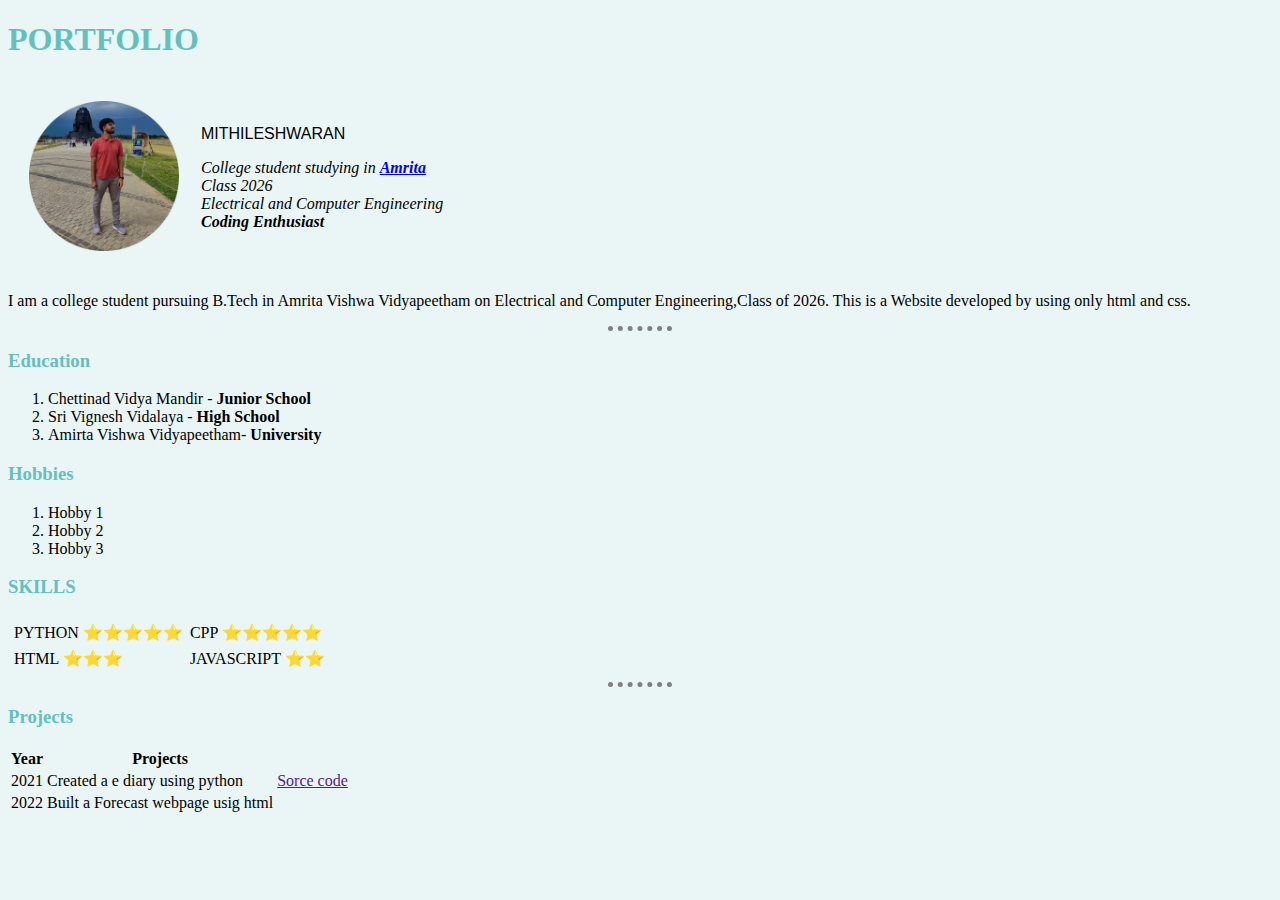
<file: index.html>
<!DOCTYPE html>
<html lang="en">
<head>
    <meta charset="UTF-8">
    <meta http-equiv="X-UA-Compatible" content="IE=edge">
    <link rel="stylesheet" href="styles.css">
    <meta name="viewport" content="width=device-width, initial-scale=1.0">
    <title>Mithileshwaran's Website</title>
</head>
<body>
    <h1> <text-align><strong>PORTFOLIO</strong></text-align></h1>
    <table cellspacing="20">
            <!--Inserting image into html -->
        <tr>
            <td><a href="https://www.linkedin.com/in/mithileshwaran-s-938867252"><img src="Profile pic-modified.png" alt="Mithileshwaran Profile pic" width="150" height="150"></a></td>
            <td><p class="name"> MITHILESHWARAN</p><p><em>College student studying in <strong><a href="https://www.amrita.edu">Amrita</a></strong><br>
                Class 2026 <br> Electrical and Computer Engineering <br>
                <strong>Coding Enthusiast</strong></em></p></td>
    </table>
    <!--<img src="Profile pic-modified.png" alt="Mithileshwaran Profile pic" width="150" height="150">-->
   
    <p>I am a college student pursuing B.Tech in Amrita Vishwa Vidyapeetham
         on Electrical and Computer Engineering,Class of 2026.
        This is a  Website developed by using only html and css.
    </p>
    <hr>
    <h3>Education</h3>
    <ol>
        <li>Chettinad Vidya Mandir - <strong>Junior School</strong> </li>
        <li>Sri Vignesh Vidalaya - <strong>High School</strong></li>
        <li>Amirta Vishwa Vidyapeetham- <strong>University</strong></li>
    </ol>
    <h3>Hobbies</h3>
    <ol>
        <li>Hobby 1</li>
        <li>Hobby 2</li>
        <li>Hobby 3</li>
    </ol>
    <h3>SKILLS</h3>
    <table cellspacing="5">
        <tr>
            <td>PYTHON ⭐️⭐️⭐️⭐️⭐️</td><td>CPP ⭐️⭐️⭐️⭐️⭐️</td>
        </tr>
        <tr>
            <td>HTML ⭐️⭐️⭐️</td><td>JAVASCRIPT ⭐️⭐️</td>
        </tr>
    </table>
    <hr>
    <h3>Projects</h3>
    <!-- Creating a table-->
    <table>
        <thead>
            <th>Year</th>
            <th>Projects</th>
        </thead>
        <tr>
            <td>2021</td><td>Created a e diary using python</td><td><a href="">Sorce code</a></td>
        </tr>
        <tr>
            <td>2022</td><td>Built a Forecast webpage usig html
            </td>
        </tr>
    </table>

    


    
</body>
</html>
</file>
<file: styles.css>
body{
    background-color: #eaf6f6;

}  
hr{
    border-style:none;
    border-top-style: dotted;
    height: 0px;
    width: 5%;
    border-color: grey;
    border-width: 5px;
}
h1{
    color: #66BFBF;
}
h2{
    color: #66BFBF;
}
h3{
    color: #66BFBF;
}
h4{
    color: #66BFBF;
} 
.name{
    font-family: brandon-grotesque,HelveticaNeue-Light,"Helvetica Neue Light","Helvetica Neue",Helvetica,Arial,"Lucida Grande",sans-serif;;

    font-weight: 500;
    line-height: 1.1;

}
img:hover{
    background-color: beige;
    
}
</file>
